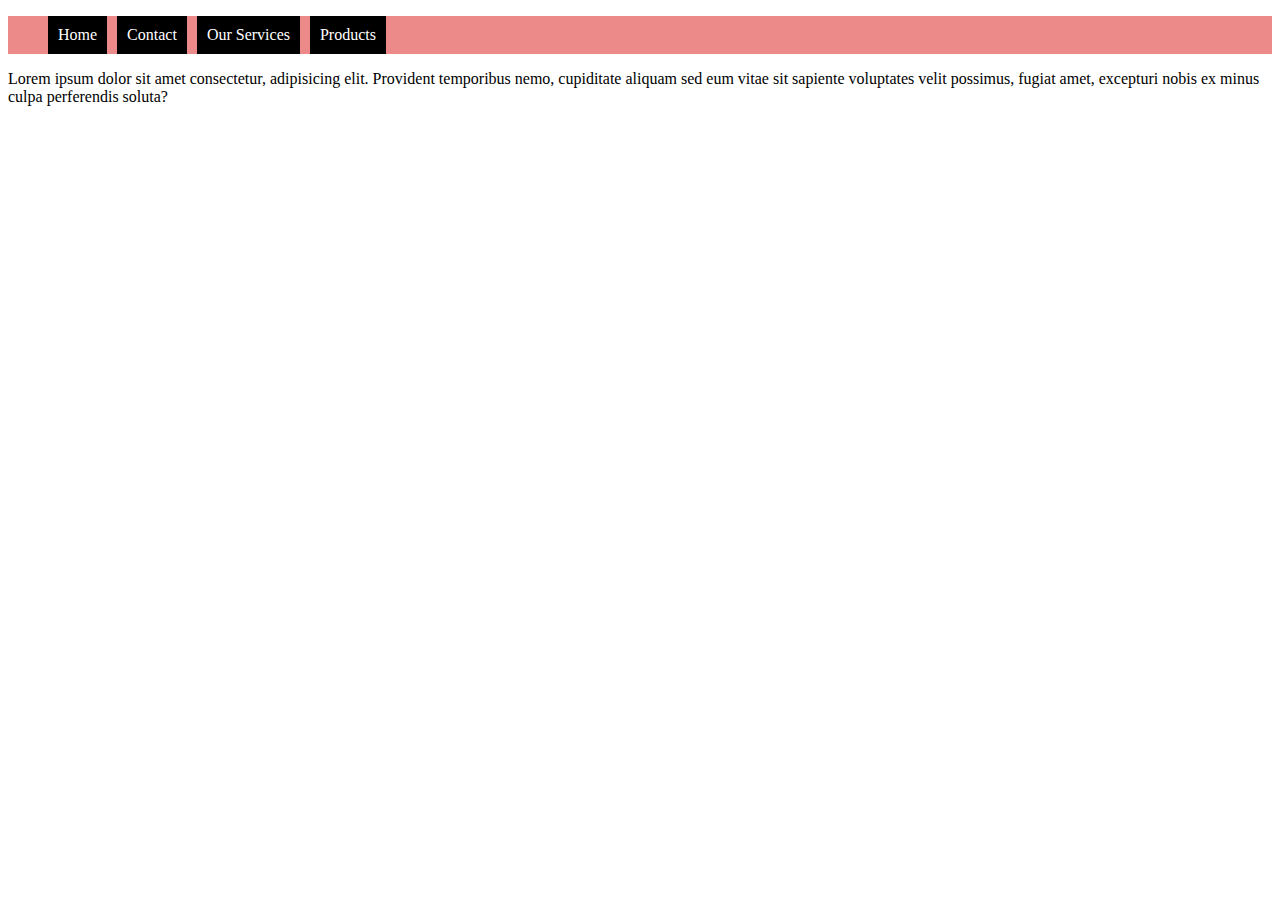
<file: index.html>
<!DOCTYPE html>
<html lang="en">

    <head>
        <meta charset="UTF-8">
        <meta name="viewport" content="width=device-width, initial-scale=1.0">
        <meta http-equiv="X-UA-Compatible" content="ie=edge">
        <title>Hola Mundo</title>
        <link rel="stylesheet" href="styles.css">
    </head>

    <header>
        <div class="navbar-container">
            <ul>
                <a href="">Home</a>
                <a href="contact.html">Contact</a>
                <a href="">Our Services</a>
                <a href="">Products</a>
            </ul>
        </div>
    </header>

    <body>
        <p>
            Lorem ipsum dolor sit amet consectetur, adipisicing elit. Provident temporibus nemo, cupiditate aliquam sed eum vitae sit sapiente voluptates velit possimus, fugiat amet, excepturi nobis ex minus culpa perferendis soluta?
        </p>
    </body>

</html>
</file>
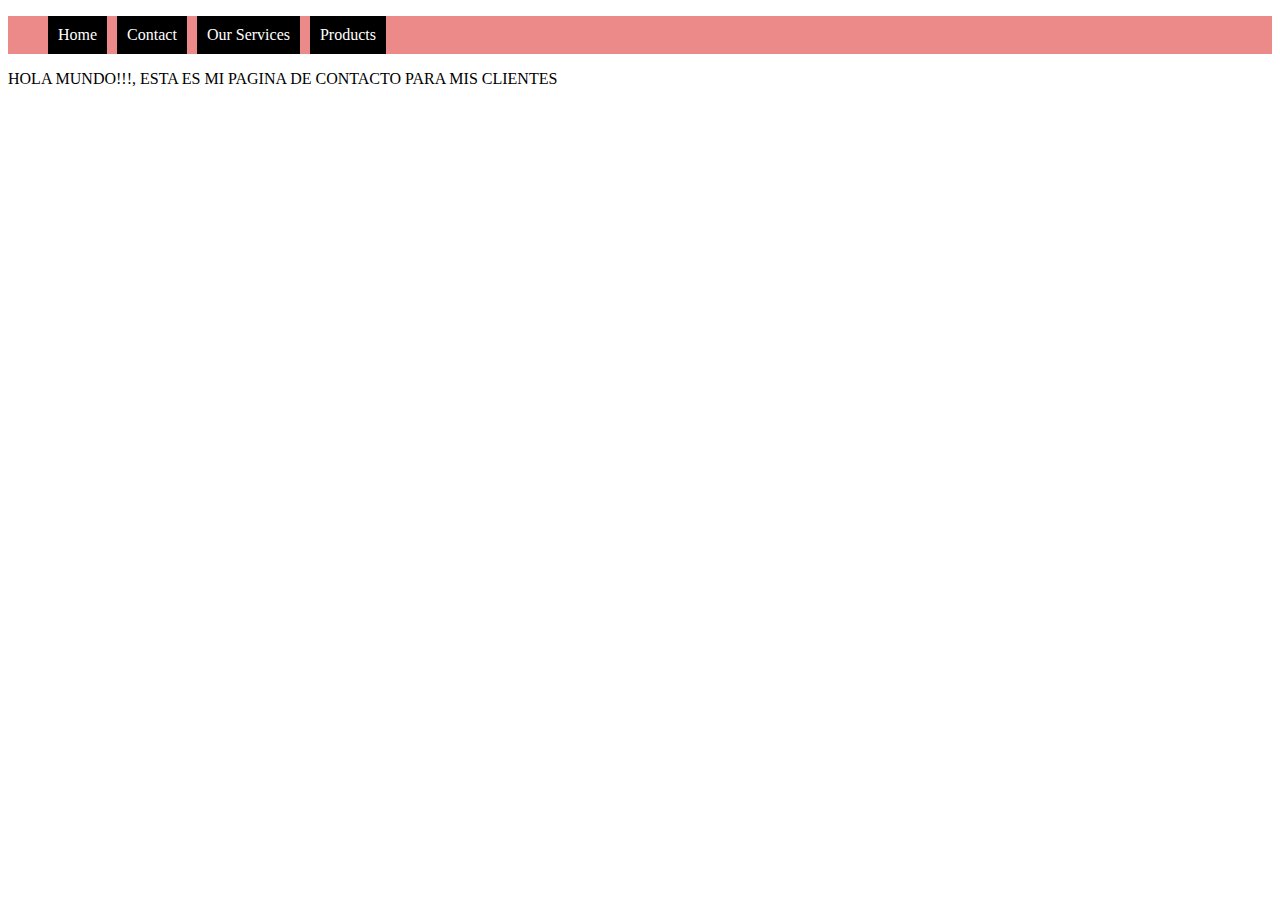
<file: contact.html>
<!DOCTYPE html>
<html lang="en">

<head>
    <meta charset="UTF-8">
    <meta name="viewport" content="width=device-width, initial-scale=1.0">
    <meta http-equiv="X-UA-Compatible" content="ie=edge">
    <title>Contactenos</title>
    <link rel="stylesheet" href="styles.css">
</head>

<body>
    <header>
        <div class="navbar-container">
            <ul>
                <a href="index.html">Home</a>
                <a href="contact.html">Contact</a>
                <a href="">Our Services</a>
                <a href="">Products</a>
            </ul>
        </div>
    </header>
    <p>
        HOLA MUNDO!!!, ESTA ES MI PAGINA DE CONTACTO PARA MIS CLIENTES
    </p>
</body>

</html>
</file>
<file: styles.css>
.navbar-container {
    background-color: #ec8a8a;
}

.navbar-container ul {
    display: flex;
}

.navbar-container ul a {
    text-decoration: none;
    margin-right: 10px;
    padding: 10px;
    background-color: black;
    color: white;
    cursor: pointer;
}

.navbar-container ul a:hover {
    background-color: white;
    color: black;
}
</file>
